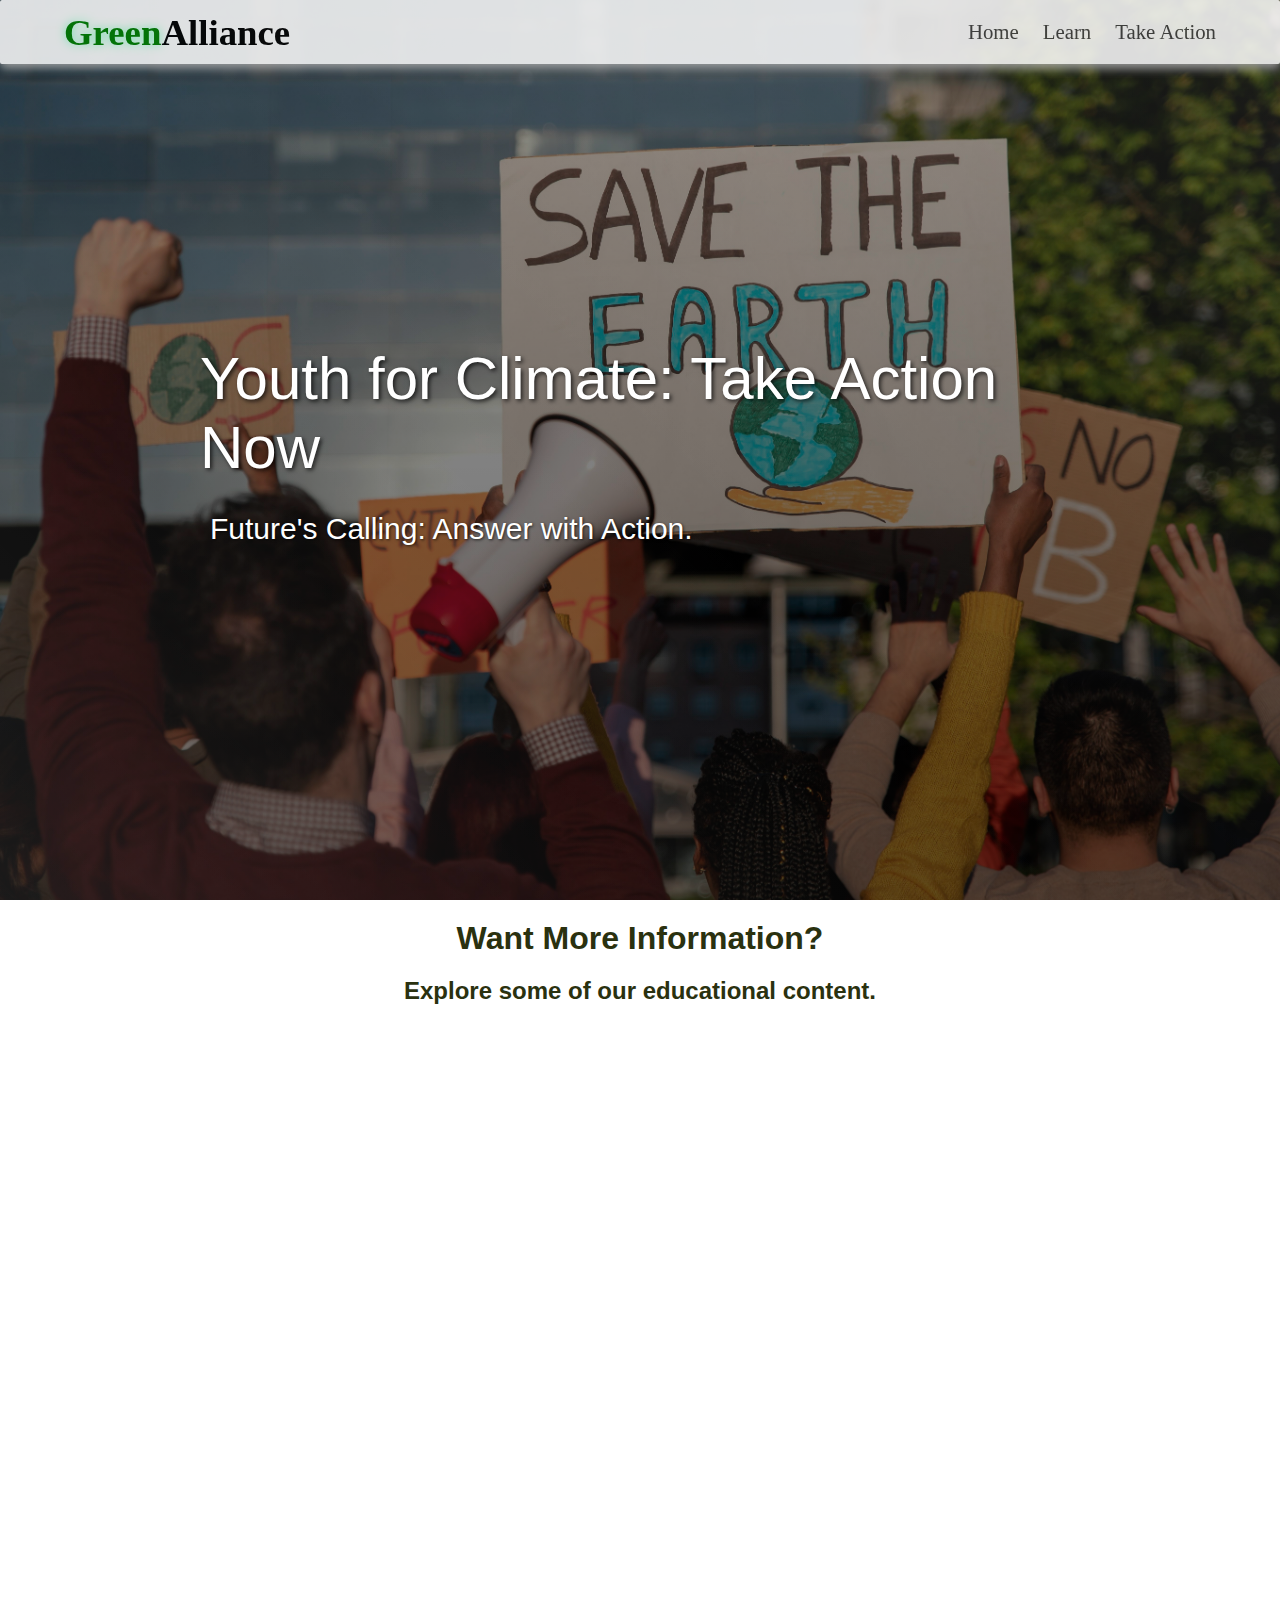
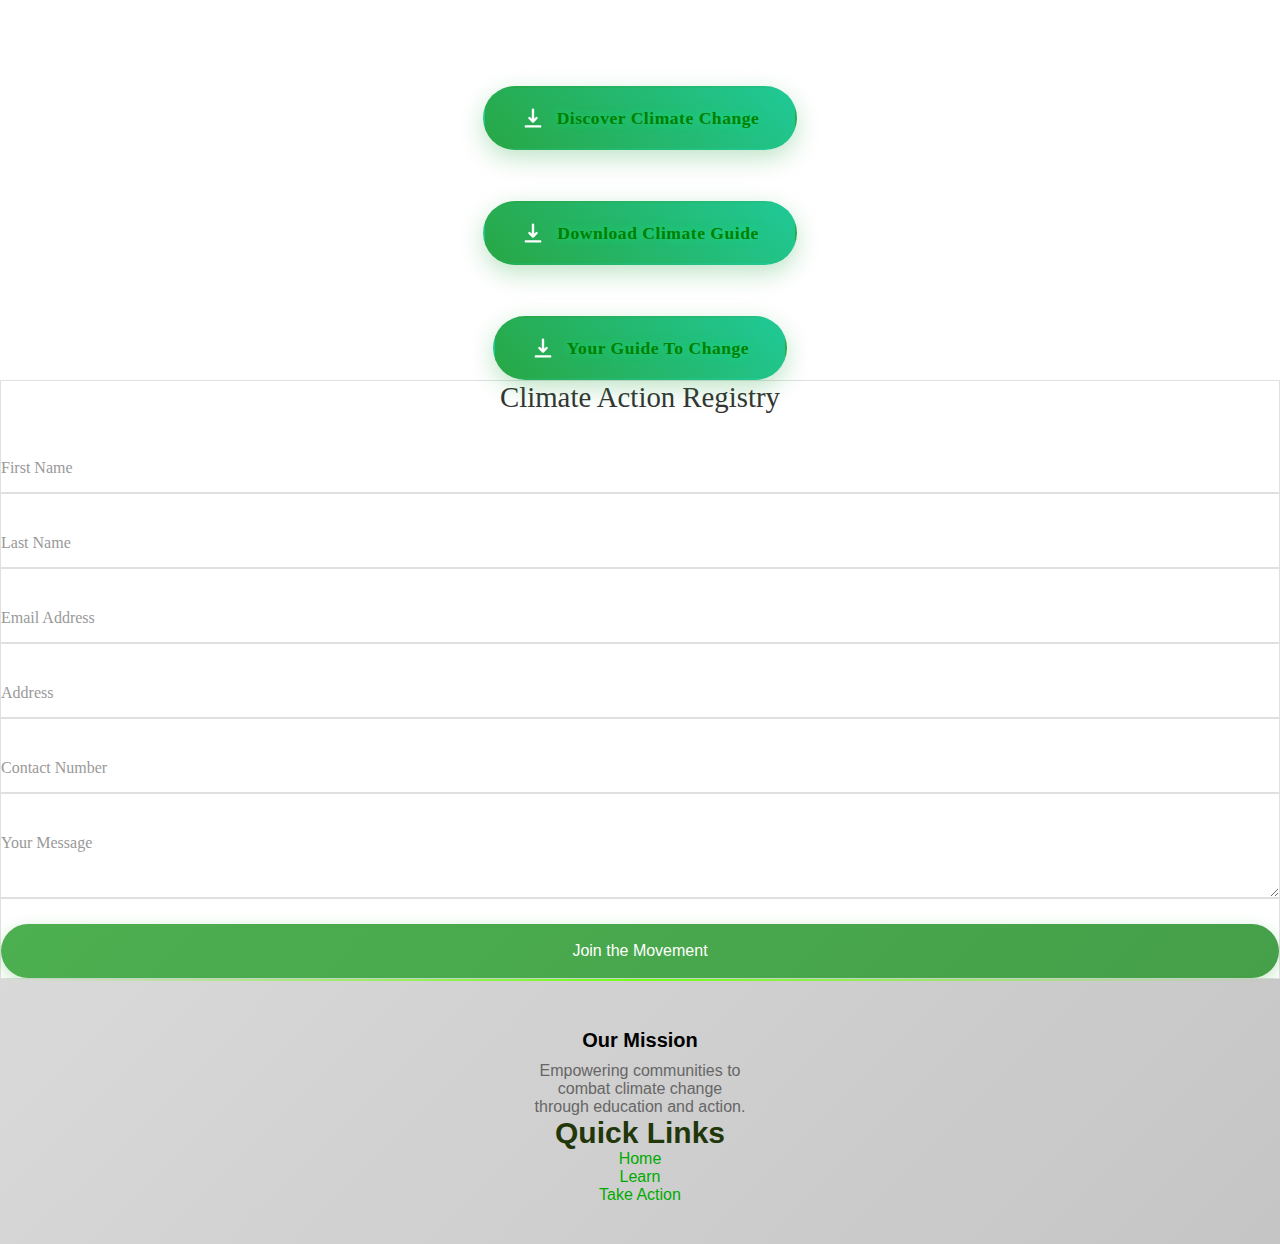
<file: Climate Change/action.html>
<html lang="en">
  <head>
    <meta charset="UTF-8" />
    <meta http-equiv="X-UA-Compatible" content="IE=edge" />
    <meta name="viewport" content="width=device-width, initial-scale=1.0" />
    <link rel="stylesheet" href="style.css" />
    <link rel="stylesheet" href="response.css" />
    <link rel="stylesheet" href="actiion.css">
    <title>Take Action</title>
  </head>
  <body>
    <nav class="navbar">
      <div class="navbar-container container">
        <input type="checkbox" name="" id="" />
        <div class="hamburger-lines">
          <span class="line line1"></span>

          <span class="line line2"></span>
          <span class="line line3"></span>
        </div>
        <ul class="menu-items">
          <li><a href="index.html">Home</a></li>
          <li><a href="learn.html">Learn</a></li>
          <li><a href="action.html">Take Action</a></li>
        </ul>
        <h1 class="logo"><span>Green</span>Alliance</h1>
      </div>
    </nav>

    <section class="act">
        <h1>Youth for Climate: Take Action Now</h1>
        <h2>Future's Calling: Answer with Action.</h2>
    </section>

    <section class="camp">
        <h1>Want More Information?</h1>
        <h2>Explore some of our educational content.</h2>
    </section>

    <section class="vid">
        <iframe width="560" height="315" src="https://www.youtube.com/embed/Sv7OHfpIRfU?si=vLqntTMjS48qzf3Z" title="YouTube video player" frameborder="0" allow="accelerometer; autoplay; clipboard-write; encrypted-media; gyroscope; picture-in-picture; web-share" referrerpolicy="strict-origin-when-cross-origin" allowfullscreen></iframe>
    </section>

    <!-- <a href="Handout 3.docx" download="Fight_Climate_Change.docx">Download Climate Change (DOCX)</a> -->
    
    <div class="download-container">
        <p class="climate-subtitle">Download your guide to fighting climate change</p>
        
        <a href="Handout 3.docx" download="Fight_Climate_Change.docx" class="download-btn">
            <svg class="download-icon" fill="currentColor" viewBox="0 0 20 20">
                <path fill-rule="evenodd" d="M3 17a1 1 0 011-1h12a1 1 0 110 2H4a1 1 0 01-1-1zm3.293-7.707a1 1 0 011.414 0L9 10.586V3a1 1 0 112 0v7.586l1.293-1.293a1 1 0 111.414 1.414l-3 3a1 1 0 01-1.414 0l-3-3a1 1 0 010-1.414z" clip-rule="evenodd"/>
            </svg>
            <span class="btn-text">Discover Climate Change</span>
        </a>
    </div>
    
    <div class="download-container">
        <p class="climate-subtitle">Download your guide to fighting climate change</p>
        
        <a href="Handout 3.docx" download="Fight_Climate_Change.docx" class="download-btn">
            <svg class="download-icon" fill="currentColor" viewBox="0 0 20 20">
                <path fill-rule="evenodd" d="M3 17a1 1 0 011-1h12a1 1 0 110 2H4a1 1 0 01-1-1zm3.293-7.707a1 1 0 011.414 0L9 10.586V3a1 1 0 112 0v7.586l1.293-1.293a1 1 0 111.414 1.414l-3 3a1 1 0 01-1.414 0l-3-3a1 1 0 010-1.414z" clip-rule="evenodd"/>
            </svg>
            <span class="btn-text">Download Climate Guide</span>
        </a>
    </div>
    
    <div class="download-container">
        <p class="climate-subtitle">Download your guide to fighting climate change</p>
        
        <a href="Handout 3.docx" download="Fight_Climate_Change.docx" class="download-btn">
            <svg class="download-icon" fill="currentColor" viewBox="0 0 20 20">
                <path fill-rule="evenodd" d="M3 17a1 1 0 011-1h12a1 1 0 110 2H4a1 1 0 01-1-1zm3.293-7.707a1 1 0 011.414 0L9 10.586V3a1 1 0 112 0v7.586l1.293-1.293a1 1 0 111.414 1.414l-3 3a1 1 0 01-1.414 0l-3-3a1 1 0 010-1.414z" clip-rule="evenodd"/>
            </svg>
            <span class="btn-text">Your Guide To Change</span>
        </a>
    </div>

    <div class="form-container form4">
      <h2>Climate Action Registry</h2>
        <form id="form4">
          <div class="form-group">
            <input type="text" id="fname4" name="firstName" placeholder=" " required>
              <label for="fname4">First Name</label>
    </div>
                  
    <div class="form-group">
        <input type="text" id="lname4" name="lastName" placeholder=" " required>
        <label for="lname4">Last Name</label>
    </div>

    <div class="form-group">
      <input type="email" id="email4" name="email" placeholder=" " required>
        <label for="email4">Email Address</label>
    </div>

    <div class="form-group">
      <input type="text" id="address4" name="address" placeholder=" " required>
        <label for="address4">Address</label>
    </div>

    <div class="form-group">
      <input type="tel" id="contact4" name="contact" placeholder=" " required>
        <label for="contact4">Contact Number</label>
    </div>

    <div class="form-group">
      <textarea id="message4" name="message" placeholder=" "></textarea>
      <label for="message4">Your Message</label>
    </div>
    
    <button type="submit" class="submit-btn">Join the Movement</button>
      </form>
      </div>
        </div>
    </div>

    <footer>
      <div class="fet">
        <h5>Our Mission</h5>
        <p>
          Empowering communities to <br>
         combat climate change <br>
         through education and action. <br>
        </p>

      </div>
      <div class="quick">
        <h3>Quick Links</h3>
        <li><a href="index.html">Home</a></li>
        <li><a href="learn.html">Learn</a></li>
        <li><a href="action.html">Take Action</a></li>
      </div>
    </footer>
  </body>
</html>
</file>
<file: Climate Change/style.css>
*,
*::after,
*::before{
    box-sizing: border-box;
    padding: 0;
    margin: 0;
}

.html{
    font-size: 62.5%;
}

.navbar input[type="checkbox"],
.navbar .hamburger-lines{
    display: none;
}

.container{
    max-width: 1200px;
    width: 90%;
    margin: auto;
}

.navbar{
    box-shadow: 0px 5px 10px 0px #aaa;
    position: fixed;
    border-radius: 2px 2px;
    width: 100%;
    background: #fff;
    color: #000;
    opacity: 0.85;
    z-index: 100;
}

.navbar-container{
    display: flex;
    justify-content: space-between;
    height: 64px;
    align-items: center;
}

.menu-items{
    order: 2;
    display: flex;
}
.logo{
    order: 1;
    font-size: 2.3rem;
}

.menu-items li{
    list-style: none;
    margin-left: 1.5rem;
    font-size: 1.3rem;
}

.navbar a{
    color: #444;
    text-decoration: none;
    font-weight: 500;
    transition: color 0.3s ease-in-out;
}

.navbar a:hover{
    color: #117964;
}

h1{
    text-align: center;
}

/* Home Styling */

*{
    margin: 0;
    padding: 0;
    box-sizing: border-box;
}

section.fig{
    box-sizing: border-box;
    padding: 200px;
    background: linear-gradient(rgba(0,0,0,0.4), rgba(0,0,0,0.6)), url(7961.jpg);
    background-repeat: no-repeat;
    background-size: cover;
    background-position: center;
    background-attachment: fixed;
    min-height: 100vh;
    display: flex;
    flex-direction: column;
    justify-content: center;
    align-items: flex-start;
    position: relative;
    overflow: hidden;
}

/* Animation Styling */
section.fig::before {
    content: '';
    position: absolute;
    top: 0;
    left: 0;
    width: 100%;
    height: 100%;
    background: linear-gradient(45deg, rgba(255,255,255,0.1) 0%, transparent 50%, rgba(255,255,255,0.1) 100%);
}

@keyframes shimmer {
    0%, 100% { opacity: 0;}
    50% { opacity: 0.3;}
}

span{
    color: green;
    text-shadow: 0 0 10px rgba(0, 255, 136, 0.5);
    animation: glow 2s ease-in-out infinite alternate;
}

@keyframes glow {
   from { text-shadow: 0 0 10px rgba(0, 255, 136, 0.5); }
    to { text-shadow: 0 0 20px rgba(0, 255, 136, 0.8), 0 0 30px rgba(0, 255, 136, 0.6); } 
}

.fig h1{
    color: #fff;
    font-family: sans-serif;
    font-size: 60px;
    text-align: left;
    font-weight: 400;
    margin-bottom: 20px;
    text-shadow: 2px 2px 4px rgba(0, 0, 0, 0.7);
    animation: slideInLeft 1.2s ease-out;
    position: relative;
}

.fig h1::after {
    content: '';
    position: absolute;
    bottom: -10px;
    left: 0;
    width: 0;
    height: 3px;
    background: linear-gradient(90deg, #00ff88, #00ccff);
    animation: expandLine 2s ease-out 0.5s forwards;
}

 @keyframes slideInLeft {
    from {
    opacity: 0;
    transform: translateX(-100px);
}
    to {
    opacity: 1;
    transform: translateX(0);
        }
}

@keyframes expandLine {
    to { width: 200px; }
}

.fig p{
    color: #fff;
    padding: 10px;
    font-size: 30px;
    font-weight: 500;
    text-shadow: 1px 1px 3px rgba(0,0,0,0.7);
    animation: slideInRight 1.2s ease-out 0.3s both;
    position: relative;
}

 @keyframes slideInRight {
    from {
    opacity: 0;
    transform: translateX(100px);
    }
    to {
        opacity: 1;
        transform: translateX(0);
    }
}

.fig p:hover {
    animation: float 2s ease-in-out infinite;
}

    @keyframes float {
        0%, 100% { transform: translateY(0); }
        50% { transform: translateY(-10px); }
 }

.change{
    padding: 15px;
    box-sizing: border-box;
    text-align: center;
    font-family: sans-serif;
    color: #876c00;
    background: linear-gradient(135deg, #f5f7fa 0%, #c3cfe2 100%);
    position: relative;
    overflow: hidden;
}

.change::before {
    content: '';
    position: absolute;
    top: -50%;
    left: -50%;
    width: 200%;
    height: 200%;
    background: radial-gradient(circle, rgba(135,108,0,0.1) 0%, transparent 70%);
    animation: rotate 20s linear infinite;
    pointer-events: none;
}

@keyframes rotate {
            from { transform: rotate(0deg); }
            to { transform: rotate(360deg); }
        }

.change h2 {
    font-size: 36px;
    margin-bottom: 20px;
    animation: fadeInUp 1s ease-out;
}

.change p {
    font-size: 18px;
    max-width: 800px;
    margin: 0 auto;
    color: #555;
    animation: fadeInUp 1s ease-out 0.2s both;
        }

@keyframes fadeInUp {
    from {
        opacity: 0;
        transform: translateY(30px);
        }

    to {
        opacity: 1;
        transform: translateY(0);
            }
        }

        /* Parallax scrolling effect */
        @media (prefers-reduced-motion: no-preference) {
            section.fig {
                background-attachment: fixed;
            }
        }

        /* RESPONSIVE MEDIA QUERIES */

        /* Large tablets and small laptops */
        @media (max-width: 1024px) {
            section.fig {
                padding: 150px 60px;
                background-attachment: scroll;
            }

            .fig h1 {
                font-size: 50px;
            }

            .fig p {
                font-size: 26px;
            }

            .change {
                padding: 50px 20px;
            }

            .change h2 {
                font-size: 32px;
            }
        }

        /* Tablets */
        @media (max-width: 768px) {
            section.fig {
                padding: 120px 40px;
                text-align: center;
                align-items: center;
                background-attachment: scroll;
            }

            .fig h1 {
                font-size: 42px;
                text-align: center;
                line-height: 1.2;
            }

            .fig h1::after {
                left: 50%;
                transform: translateX(-50%);
            }

            .fig p {
                font-size: 22px;
                text-align: center;
                padding: 15px 0;
            }

            .change {
                padding: 40px 15px;
            }

            .change h2 {
                font-size: 28px;
            }

            .change p {
                font-size: 16px;
            }
        }

        /* Mobile phones */
        @media (max-width: 480px) {
            section.fig {
                padding: 80px 20px;
                min-height: 80vh;
            }

            .fig h1 {
                font-size: 32px;
                margin-bottom: 15px;
                line-height: 1.1;
            }

            .fig h1::after {
                width: 100px;
                animation: expandLine 2s ease-out 0.5s forwards;
            }

            .fig p {
                font-size: 18px;
                padding: 10px 0;
                line-height: 1.4;
            }

            .change {
                padding: 30px 15px;
            }

            .change h2 {
                font-size: 24px;
                margin-bottom: 15px;
            }

            .change p {
                font-size: 15px;
                line-height: 1.5;
            }

            span {
                display: inline-block;
                animation: pulse 1.5s ease-in-out infinite;
            }

            @keyframes pulse {
                0%, 100% { transform: scale(1); }
                50% { transform: scale(1.05); }
            }
        }

        /* Small mobile phones */
        @media (max-width: 360px) {
            section.fig {
                padding: 60px 15px;
            }

            .fig h1 {
                font-size: 28px;
            }

            .fig p {
                font-size: 16px;
            }

            .change h2 {
                font-size: 22px;
            }

            .change p {
                font-size: 14px;
            }
        }

        /* Landscape orientation adjustments */
        @media (max-height: 500px) and (orientation: landscape) {
            section.fig {
                padding: 40px 20px;
                min-height: 100vh;
            }

            .fig h1 {
                font-size: 36px;
            }

            .fig p {
                font-size: 20px;
            }
        }

        /* Reduced motion preference */
        @media (prefers-reduced-motion: reduce) {
            * {
                animation-duration: 0.01ms !important;
                animation-iteration-count: 1 !important;
                transition-duration: 0.01ms !important;
            }

            section.fig {
                background-attachment: scroll;
            }
        }

        /* High contrast mode */
        @media (prefers-contrast: high) {
            .fig h1, .fig p {
                text-shadow: 2px 2px 0 #000, -2px -2px 0 #000, 2px -2px 0 #000, -2px 2px 0 #000;
            }

            span {
                color: #00ff00;
                font-weight: bold;
            }
}

.cals{
    text-align: center;
    font-family: sans-serif;
    color: #175f17;
    animation: fadeInDown 1s ease-out;
}

@keyframes fadeInDown {
    from {
        opacity: 0;
        transform: translateY(-30px);
    }
    to {
        opacity: 1;
        transform: translateY(0);
    }
}

.cars{
    display: flex;
    justify-content: center; /* Fixed: justify-self doesn't work on flex containers */
    flex-wrap: wrap; /* Allow items to wrap on smaller screens */
    gap: 30px; /* More flexible spacing */
    animation: fadeInUp 1.2s ease-out 0.3s both;
}

@keyframes fadeInUp {
    from {
        opacity: 0;
        transform: translateY(30px);
    }
    to {
        opacity: 1;
        transform: translateY(0);
    }
}

.cars img{
    border-radius: 10px;
    max-width: 100%; /* Ensure images don't overflow */
    height: auto; /* Maintain aspect ratio */
    transition: all 0.3s ease;
    transform: scale(1);
    box-shadow: 0 4px 8px rgba(0,0,0,0.1);
}

.cars img:hover {
    transform: scale(1.05) translateY(-5px);
    box-shadow: 0 8px 25px rgba(23, 95, 23, 0.3);
    border-radius: 15px;
}

/* Staggered animation for images */
.cars img:nth-child(1) { animation: slideInLeft 0.8s ease-out 0.5s both; }
.cars img:nth-child(2) { animation: slideInLeft 0.8s ease-out 0.7s both; }
.cars img:nth-child(3) { animation: slideInLeft 0.8s ease-out 0.9s both; }
.cars img:nth-child(4) { animation: slideInLeft 0.8s ease-out 1.1s both; }

@keyframes slideInLeft {
    from {
        opacity: 0;
        transform: translateX(-50px) scale(0.8);
    }
    to {
        opacity: 1;
        transform: translateX(0) scale(1);
    }
}

/* Tablet styles (768px and below) */
@media screen and (max-width: 768px) {
    .cars {
        flex-direction: column; /* Stack images vertically */
        align-items: center;
        gap: 20px; /* Reduce gap for smaller screens */
    }
    
    .cars img {
        max-width: 90%; /* Make images responsive but not too wide */
        width: auto;
    }
    
    .cars img:hover {
        transform: scale(1.03) translateY(-3px); /* Reduce hover effect on tablets */
    }
    
    /* Reset staggered animation for mobile - use fade in instead */
    .cars img:nth-child(n) { 
        animation: fadeInScale 0.6s ease-out calc(0.5s + var(--delay, 0s)) both; 
    }
    .cars img:nth-child(1) { --delay: 0s; }
    .cars img:nth-child(2) { --delay: 0.1s; }
    .cars img:nth-child(3) { --delay: 0.2s; }
    .cars img:nth-child(4) { --delay: 0.3s; }
    
    .cals {
        font-size: 1.2em; /* Slightly larger text for better readability */
        padding: 0 10px; /* Add some padding */
    }
}

@keyframes fadeInScale {
    from {
        opacity: 0;
        transform: scale(0.9);
    }
    to {
        opacity: 1;
        transform: scale(1);
    }
}

/* Mobile phone styles (480px and below) */
@media screen and (max-width: 480px) {
    .cars {
        gap: 15px; /* Further reduce gap */
    }
    
    .cars img {
        max-width: 95%; /* Almost full width on mobile */
        border-radius: 8px; /* Slightly smaller border radius */
    }
    
    .cals {
        font-size: 1.1em;
        padding: 0 15px;
    }
}

/* Small mobile devices (320px and below) */
@media screen and (max-width: 320px) {
    .cars {
        gap: 10px;
    }
    
    .cars img {
        max-width: 100%;
        border-radius: 6px;
    }
    
    .cals {
        font-size: 1em;
        padding: 0 10px;
    }
}

section.what{
    display: flex;
    justify-self: center;
    padding: 60px 20px;
    background: linear-gradient(135deg, #f8f8f8 0%, #e8e8e8 100%);
    position: relative;
    overflow: hidden;
}


section.what::before {
            content: '';
            position: absolute;
            top: 0;
            left: -100%;
            width: 100%;
            height: 100%;
            background: linear-gradient(90deg, transparent, rgba(255,255,255,0.4), transparent);
            animation: slideShine 3s ease-in-out infinite;
} 

 @keyframes slideShine {
    0% { left: -100%; }
    50% { left: 100%; }
    100% { left: 100%; }
}

.flex h1{
    font-family: sans-serif;
    font-weight: 500;
    font-size: 40px;
    text-align: center;
    color: #2c5530;
    text-shadow: 2px 2px 4px rgba(0,0,0,0.1);
    animation: fadeInDown 1s ease-out;
    position: relative
}

.flex h1::after {
    content: '';
    position: absolute;
    bottom: -10px;
    left: 50%;
    transform: translateX(-50%);
    width: 0;
    height: 3px;
    background: linear-gradient(90deg, #71FF13, #2CA33A);
    animation: expandCenter 1.5s ease-out 0.5s forwards;
}

@keyframes fadeInDown {
            from {
                opacity: 0;
                transform: translateY(-30px);
            }
            to {
                opacity: 1;
                transform: translateY(0);
            }
        }

        @keyframes expandCenter {
            to { width: 100px; }
}

section.flex{
    padding: 50px;
    background-color: #175f17;
    display: flex;
    gap: 30px;
    justify-content: center;
    position: relative;
    overflow: hidden;
}

section.flex{
    display: flex;
    gap: 20px;
    justify-content: center;
}

section.flex::before {
            content: '';
            position: absolute;
            top: 0;
            left: 0;
            width: 100%;
            height: 100%;
            background: 
                radial-gradient(circle at 20% 50%, rgba(113, 255, 19, 0.1) 0%, transparent 50%),
                radial-gradient(circle at 80% 50%, rgba(44, 163, 58, 0.1) 0%, transparent 50%);
            animation: pulseBackground 4s ease-in-out infinite alternate;
}

    @keyframes pulseBackground {
            0% { opacity: 0.3; }
            100% { opacity: 0.7; }
}

.card{
    border: solid 1px transparent;
    border-radius: none;
    height: 12cm;
    width: 25%;
    background: linear-gradient(145deg, #ffffff, #f0f0f0);
    box-shadow: 0 10px 30px rgba(0,0,0,0.2),inset 0 1px 0 rgba(255,255,255,0.8);
    transition: all 0.4s cubic-bezier(0.25, 0.46, 0.45, 0.94);
    position: relative;
    overflow: hidden;
    animation: slideInUp 0.8s ease-out;
    animation-fill-mode: both;
}

.card:nth-child(1) { animation-delay: 0.1s; }
        .card:nth-child(2) { animation-delay: 0.2s; }
        .card:nth-child(3) { animation-delay: 0.3s; }
        .card:nth-child(4) { animation-delay: 0.4s; }

        @keyframes slideInUp {
            from {
                opacity: 0;
                transform: translateY(50px);
            }
            to {
                opacity: 1;
                transform: translateY(0);
            }
        }

        .card::before {
            content: '';
            position: absolute;
            top: 0;
            left: -100%;
            width: 100%;
            height: 100%;
            background: linear-gradient(90deg, transparent, rgba(113, 255, 19, 0.2), transparent);
            transition: left 0.6s ease;
        }

        .card:hover {
            transform: translateY(-10px) scale(1.02);
            box-shadow: 
                0 20px 40px rgba(0,0,0,0.3),
                0 0 20px rgba(113, 255, 19, 0.3);
            border-color: #71FF13;
        }

        .card:hover::before {
            left: 100%;
        }

.card img{
    width: 100%;
    height: 200px;
    object-fit: cover;
    border-radius: 15px 15px 0 0;
    transition: transform 0.4s ease;
}

.card:hover img {
    transform: scale(1.1);
}

.card h2{
    color: #71FF13;
    font-family: sans-serif;
    text-align: center;
    padding: 20px 15px 10px;
    font-size: 24px;
    text-shadow: 0 2px 4px rgba(0,0,0,0.1);
    animation: glow 2s ease-in-out infinite alternate;
}

@keyframes glow {
    from { text-shadow: 0 2px 4px rgba(0,0,0,0.1); }
    to { text-shadow: 0 2px 4px rgba(0,0,0,0.1), 0 0 10px rgba(113, 255, 19, 0.5); }
}

.card p{
    font-weight: 100;
    color: #213709;
    font-family: sans-serif;
    text-align: center;
    padding: 0 20px 20px;
    line-height: 1.5;
    opacity: 0.8;
    transition: opacity 0.3s ease;
}

.card:hover p {
    opacity: 1;
}

section.aid{
    background: linear-gradient(135deg, #CFFFAB 0%, #b8f794 100%);
    padding: 80px 30px;
    position: relative;
    overflow: hidden;
}

section.aid::before {
    content: '';
    position: absolute;
    top: -50%;
    left: -50%;
    width: 200%;
    height: 200%;
    background: conic-gradient(from 0deg, transparent, rgba(105, 85, 7, 0.05), transparent);
    animation: rotate360 15s linear infinite;
}

 @keyframes rotate360 {
            from { transform: rotate(0deg); }
            to { transform: rotate(360deg); }
}

.aid h1{
    color: #695507;
    font-family: sans-serif;
    font-weight: 700;
    text-align: center;
     margin-bottom: 40px;
    text-shadow: 2px 2px 4px rgba(0,0,0,0.1);
    animation: bounceIn 1s ease-out;
    position: relative;
    z-index: 1;
}

 @keyframes bounceIn {
            0% {
                opacity: 0;
                transform: scale(0.3);
            }
            50% {
                opacity: 1;
                transform: scale(1.05);
            }
            70% {
                transform: scale(0.9);
            }
            100% {
                opacity: 1;
                transform: scale(1);
            }
}

h4.fut{
    padding: 10px;
    font-size: 30px;
    color: #2CA33A;
    font-family: sans-serif;
    text-align: center;
    animation: slideInLeft 1s ease-out;
    position: relative;
    z-index: 1;
}

 @keyframes slideInLeft {
            from {
                opacity: 0;
                transform: translateX(-50px);
            }
            to {
                opacity: 1;
                transform: translateX(0);
            }
}

.cord{
    margin-top: 10px;
    background-color: #fff;
    padding: 30px;
    border-radius: 10px;
    box-shadow: 0 15px 35px rgba(0,0,0,0.1),inset 0 1px 0 rgba(255,255,255,0.9);
    transition: all 0.3s ease;
    animation: fadeInUp 1s ease-out 0.3s both;
    position: relative;
    z-index: 1;
}

.cord:hover {
            transform: translateY(-5px);
            box-shadow: 
                0 25px 50px rgba(0,0,0,0.15),
                inset 0 1px 0 rgba(255,255,255,0.9);
        }

        @keyframes fadeInUp {
            from {
                opacity: 0;
                transform: translateY(30px);
            }
            to {
                opacity: 1;
                transform: translateY(0);
            }
}

.cord p{
    color: #876C00;
    margin-top: 15px;
    font-size: 16px;
    line-height: 1.6;
    transition: color 0.3s ease;
}

.cord:hover p{
    color: #5d4a00;
}

.fet h5{
    color: #000;
    padding: 10px 0;
    font-size: 20px;
    font-weight: 600;
    transition: color 0.3s ease;
}

.cord:hover .fet h5{
    color: #000;
}

.quick h3{
    font-family: sans-serif;
    font-size: 30px;
    color: #213709;
}

.quick li{
    list-style: none;
}

.quick li a{
    text-decoration: none;
    color: #00AA00;
}

footer{
    background: linear-gradient(135deg, #d9d9d9 0%, #c5c5c5 100%);
    width: 100%;
    font-family: sans-serif;
    padding: 40px 20px;
    text-align: center;
    position: relative;
    overflow: hidden;
}

footer::before {
            content: '';
            position: absolute;
            top: 0;
            left: 0;
            width: 100%;
            height: 2px;
            background: linear-gradient(90deg, transparent, #71FF13, transparent);
            animation: slideAcross 3s ease-in-out infinite;
        }

        @keyframes slideAcross {
            0%, 100% { transform: translateX(-100%); }
            50% { transform: translateX(100%); }
        }

        footer p {
            color: #666;
            font-size: 16px;
            animation: fadeIn 1s ease-out;
        }

        @keyframes fadeIn {
            from { opacity: 0; }
            to { opacity: 1; }
}

@media (max-width: 1024px) {
            section.flex {
                padding: 60px 30px;
                gap: 20px;
            }

            .card {
                width: 30%;
                height: 420px;
            }

            .flex h1 {
                font-size: 36px;
            }

            .aid h1 {
                font-size: 32px;
            }

            h4.fut {
                font-size: 26px;
            }
        }

        /* Tablets */
        @media (max-width: 768px) {
            section.what {
                padding: 40px 15px;
            }

            .flex h1 {
                font-size: 32px;
            }

            section.flex {
                padding: 40px 20px;
                flex-wrap: wrap;
                gap: 20px;
            }

            .card {
                width: 45%;
                height: 380px;
                margin-bottom: 20px;
            }

            .card h2 {
                font-size: 20px;
                padding: 15px 10px 8px;
            }

            .card p {
                font-size: 14px;
                padding: 0 15px 15px;
            }

            section.aid {
                padding: 60px 20px;
            }

            .aid h1 {
                font-size: 28px;
                margin-bottom: 30px;
            }

            h4.fut {
                font-size: 24px;
                padding: 15px 10px;
            }

            .cord {
                padding: 30px 20px;
                margin-top: 15px;
            }

            footer {
                padding: 30px 15px;
            }
        }

        /* Mobile phones */
        @media (max-width: 480px) {
            section.what {
                padding: 30px 10px;
            }

            .flex h1 {
                font-size: 26px;
                line-height: 1.2;
            }

            section.flex {
                padding: 30px 15px;
                flex-direction: column;
                align-items: center;
            }

            .card {
                width: 90%;
                max-width: 320px;
                height: 350px;
                margin-bottom: 15px;
            }

            .card img {
                height: 160px;
            }

            .card h2 {
                font-size: 18px;
                padding: 12px 8px 6px;
            }

            .card p {
                font-size: 13px;
                padding: 0 12px 12px;
                line-height: 1.4;
            }

            section.aid {
                padding: 40px 15px;
            }

            .aid h1 {
                font-size: 24px;
                margin-bottom: 25px;
            }

            h4.fut {
                font-size: 20px;
                padding: 10px 5px;
            }

            .cord {
                padding: 25px 15px;
                border-radius: 15px;
            }

            .cord p {
                font-size: 14px;
                margin-top: 10px;
            }

            .fet h5 {
                font-size: 16px;
                padding: 8px 0;
            }

            footer {
                padding: 25px 10px;
            }

            footer p {
                font-size: 14px;
            }
        }

        /* Small mobile phones */
        @media (max-width: 360px) {
            .flex h1 {
                font-size: 22px;
            }

            section.flex {
                padding: 25px 10px;
            }

            .card {
                width: 95%;
                height: 320px;
            }

            .card img {
                height: 140px;
            }

            .aid h1 {
                font-size: 20px;
            }

            h4.fut {
                font-size: 18px;
            }

            .cord {
                padding: 20px 12px;
            }
        }

        /* Landscape orientation on mobile */
        @media (max-width: 768px) and (orientation: landscape) {
            section.flex {
                flex-direction: row;
                flex-wrap: wrap;
                justify-content: center;
            }

            .card {
                width: 40%;
                height: 300px;
            }

            .card img {
                height: 120px;
            }

            section.aid {
                padding: 30px 20px;
            }
        }

        /* Reduced motion preferences */
        @media (prefers-reduced-motion: reduce) {
            * {
                animation-duration: 0.01ms !important;
                animation-iteration-count: 1 !important;
                transition-duration: 0.01ms !important;
            }
        }

        /* High contrast mode */
        @media (prefers-contrast: high) {
            .card {
                border: 2px solid #000;
            }

            .card h2 {
                color: #00AA00;
                font-weight: bold;
            }

            .card p {
                color: #000;
                font-weight: 500;
            }
        }

        /* Print styles */
        @media print {
            section.flex::before,
            section.what::before,
            section.aid::before,
            footer::before {
                display: none;
            }

            .card {
                break-inside: avoid;
                box-shadow: none;
                border: 1px solid #ccc;
            }
}
</file>
<file: Climate Change/response.css>
@media (max-width: 768px){
    .navbar{
        opacity: 0.95;
    }

    .navbar-container input[type="checkbox"],
    .navbar-container .hamburger-lines{
        display: block;
    }

    .navbar-container{
        display: block;
        position: relative;
        height: 64px;
    }

    .navbar-container input[type="checkbox"]{
        position: absolute;
        display: block;
        height: 32px;
        width: 30px;
        top: 20px;
        left: 20px;
        z-index: 5;
        opacity: 0;
        cursor: pointer;
    }

    .navbar-container .hamburger-lines{
        display: block;
        height: 28px;
        width: 35px;
        position: absolute;
        top: 20px;
        left: 20px;
        z-index: 2;
        display: flex;
        flex-direction: column;
        justify-content: space-between;
    }

    .navbar-container .hamburger-lines .line{
        display: block;
        height: 4px;
        width: 100%;
        border-radius: 10px;
        background: #333;
    }
    
    .navbar-container .hamburger-lines .line1{
        transform-origin: 0% 0%;
        transition: transform 0.3s ease-in-out;
    }

    .navbar-container .hamburger-lines .line2{
        transition: transform 0.2s ease-in-out;
    }

    .navbar-container .hamburger-lines .line3{
        transform-origin: 0% 100%;
        transition: transform 0.3s ease-in-out;
    }

    .navbar .menu-items{
        padding-top: 100px;
        background: #fff;
        height: 100vh;
        max-width: 300px;
        transform: translate(-150%);
        display: flex;
        flex-direction: column;
        margin-left: -40px;
        padding-left: 40px;
        transition: transform 0.5s ease-in-out;
        box-shadow:  5px 0px 10px 0px #aaa;
        overflow: scroll;
    }

    .navbar .menu-items li{
        margin-bottom: 1.8rem;
        font-size: 1.1rem;
        font-weight: 500;
    }

    .logo{
        position: absolute;
        top: 10px;
        right: 15px;
        font-size: 2.5rem;
    }

    .navbar-container input[type="checkbox"]:checked ~ .menu-items{
        transform: translateX(0);
    }

    .navbar-container input[type="checkbox"]:checked ~ .hamburger-lines .line1{
        transform: rotate(45deg);
    }

    .navbar-container input[type="checkbox"]:checked ~ .hamburger-lines .line2{
        transform: scaleY(0);
    }

    .navbar-container input[type="checkbox"]:checked ~ .hamburger-lines .line3{
        transform: rotate(-45deg);
    }

}

@media (max-width: 500px){
    .navbar-container input[type="checkbox"]:checked ~ .logo{
        display: none;
    }
}
</file>
<file: Climate Change/actiion.css>
*{
    margin: 0;
    padding: 0;
    box-sizing: border-box;
}

/* Take Action Styling */

section.act{
    box-sizing: border-box;
    padding: 200px;
    background: linear-gradient(rgba(0,0,0,0.4), rgba(0,0,0,0.6)), url(global-warming-protest-close-up.jpg);
    background-repeat: no-repeat;
    background-size: cover;
    background-position: center;
    background-attachment: fixed;
    min-height: 100vh;
    display: flex;
    flex-direction: column;
    justify-content: center;
    align-items: flex-start;
    position: relative;
    overflow: hidden;
}

section.act::before {
    content: '';
    position: absolute;
    top: 0;
    left: 0;
    width: 100%;
    height: 100%;
    background: linear-gradient(45deg, rgba(255,255,255,0.1) 0%, transparent 50%, rgba(255,255,255,0.1) 100%);
}

@keyframes shimmer {
    0%, 100% { opacity: 0;}
    50% { opacity: 0.3;}
}

span{
    color: green;
    text-shadow: 0 0 10px rgba(0, 255, 136, 0.5);
    animation: glow 2s ease-in-out infinite alternate;
}

@keyframes glow {
   from { text-shadow: 0 0 10px rgba(0, 255, 136, 0.5); }
    to { text-shadow: 0 0 20px rgba(0, 255, 136, 0.8), 0 0 30px rgba(0, 255, 136, 0.6); } 
}

.act h1{
    color: #fff;
    font-family: sans-serif;
    font-size: 60px;
    text-align: left;
    font-weight: 400;
    margin-bottom: 20px;
    text-shadow: 2px 2px 4px rgba(0, 0, 0, 0.7);
    animation: slideInLeft 1.2s ease-out;
    position: relative;
}

.act h1::after {
    content: '';
    position: absolute;
    bottom: -10px;
    left: 0;
    width: 0;
    height: 3px;
    background: linear-gradient(90deg, #00ff88, #00ccff);
    animation: expandLine 2s ease-out 0.5s forwards;
}

 @keyframes slideInLeft {
    from {
    opacity: 0;
    transform: translateX(-100px);
}
    to {
    opacity: 1;
    transform: translateX(0);
        }
}

@keyframes expandLine {
    to { width: 200px; }
}

.act h2{
    font-family: sans-serif;
    color: #fff;
    padding: 10px;
    font-size: 30px;
    font-weight: 500;
    text-shadow: 1px 1px 3px rgba(0,0,0,0.7);
    animation: slideInRight 1.2s ease-out 0.3s both;
    position: relative;
}

 @keyframes slideInRight {
    from {
    opacity: 0;
    transform: translateX(100px);
    }
    to {
        opacity: 1;
        transform: translateX(0);
    }
}

.act h2:hover {
    animation: float 2s ease-in-out infinite;
}

    @keyframes float {
        0%, 100% { transform: translateY(0); }
        50% { transform: translateY(-10px); }
}

.camp h1{
    padding: 20px 18px;
}

.camp h1{
    font-family: sans-serif;
    color: #2A310F;
}

.camp h2{
    font-family: sans-serif;
    color: #2A310F;
    text-align: center;
}
.vid iframe{
    display: flex;
    justify-self: center;
    width: 60%;
    height: 70%;
}

.download-container {
            text-align: center;
            animation: fadeInUp 1s ease-out;
        }

        .download-btn {
            display: inline-flex;
            align-items: center;
            justify-content: center;
            gap: 12px;
            background: linear-gradient(45deg, #28a745, #20c997);
            color: white;
            text-decoration: none;
            padding: 18px 36px;
            border-radius: 50px;
            font-size: 1.1rem;
            font-weight: 600;
            letter-spacing: 0.5px;
            box-shadow: 0 8px 25px rgba(40, 167, 69, 0.3);
            transition: all 0.3s cubic-bezier(0.4, 0, 0.2, 1);
            position: relative;
            overflow: hidden;
            min-width: 280px;
            border: 2px solid transparent;
        }

        .download-btn::before {
            content: '';
            position: absolute;
            top: 0;
            left: -100%;
            width: 100%;
            height: 100%;
            background: linear-gradient(90deg, transparent, rgba(255,255,255,0.2), transparent);
            transition: left 0.5s;
        }

        .download-btn:hover::before {
            left: 100%;
        }

        .download-btn:hover {
            transform: translateY(-3px) scale(1.05);
            box-shadow: 0 15px 35px rgba(40, 167, 69, 0.4);
            border-color: rgba(255, 255, 255, 0.3);
        }

        .download-btn:active {
            transform: translateY(-1px) scale(1.02);
            transition: all 0.1s ease;
        }

        .download-icon {
            width: 24px;
            height: 24px;
            transition: transform 0.3s ease;
        }

        .download-btn:hover .download-icon {
            transform: translateY(2px);
            animation: bounce 0.6s ease-in-out;
        }

        .btn-text {
            position: relative;
            z-index: 1;
        }

        .climate-title {
            color: white;
            font-size: 2.2rem;
            font-weight: 700;
            margin-bottom: 12px;
            text-shadow: 2px 2px 4px rgba(0,0,0,0.3);
            animation: slideInDown 0.8s ease-out;
        }

        .climate-subtitle {
            color: rgba(255, 255, 255, 0.9);
            font-size: 1.1rem;
            margin-bottom: 30px;
            font-weight: 300;
            animation: fadeIn 1.2s ease-out 0.3s both;
        }

        /* Keyframe Animations */
        @keyframes fadeInUp {
            from {
                opacity: 0;
                transform: translateY(30px);
            }
            to {
                opacity: 1;
                transform: translateY(0);
            }
        }

        @keyframes slideInDown {
            from {
                opacity: 0;
                transform: translateY(-20px);
            }
            to {
                opacity: 1;
                transform: translateY(0);
            }
        }

        @keyframes fadeIn {
            from {
                opacity: 0;
            }
            to {
                opacity: 1;
            }
        }

        @keyframes bounce {
            0%, 20%, 50%, 80%, 100% {
                transform: translateY(2px);
            }
            40% {
                transform: translateY(-3px);
            }
            60% {
                transform: translateY(-1px);
            }
        }

        /* Floating particles animation */
        .particles {
            position: absolute;
            width: 100%;
            height: 100%;
            overflow: hidden;
            top: 0;
            left: 0;
            z-index: -1;
        }

        .particle {
            position: absolute;
            width: 4px;
            height: 4px;
            background: rgba(255, 255, 255, 0.3);
            border-radius: 50%;
            animation: float 6s ease-in-out infinite;
}


        @keyframes float {
            0%, 100% {
                transform: translateY(100vh) scale(0);
            }
            10% {
                transform: translateY(90vh) scale(1);
            }
            90% {
                transform: translateY(-10vh) scale(1);
            }
            100% {
                transform: translateY(-10vh) scale(0);
            }
        }

        /* Tablet Styles */
        @media screen and (max-width: 768px) {
            .climate-title {
                font-size: 1.8rem;
            }
            
            .climate-subtitle {
                font-size: 1rem;
                margin-bottom: 25px;
            }
            
            .download-btn {
                min-width: 260px;
                padding: 16px 32px;
                font-size: 1rem;
            }
            
            .download-btn:hover {
                transform: translateY(-2px) scale(1.03);
            }
        }

        /* Mobile Styles */
        @media screen and (max-width: 480px) {
            body {
                padding: 15px;
            }
            
            .climate-title {
                font-size: 1.5rem;
                margin-bottom: 10px;
            }
            
            .climate-subtitle {
                font-size: 0.9rem;
                margin-bottom: 20px;
                padding: 0 10px;
            }
            
            .download-btn {
                min-width: 240px;
                padding: 14px 28px;
                font-size: 0.95rem;
                gap: 10px;
            }
            
            .download-icon {
                width: 20px;
                height: 20px;
            }
            
            .download-btn:hover {
                transform: translateY(-1px) scale(1.02);
                box-shadow: 0 12px 25px rgba(40, 167, 69, 0.35);
            }
}

        /* Small Mobile */
        @media screen and (max-width: 320px) {
            .climate-title {
                font-size: 1.3rem;
            }
            
            .download-btn {
                min-width: 200px;
                padding: 12px 24px;
                font-size: 0.9rem;
            }
}


.form4 {
            background: white;
            border: 1px solid #e0e0e0;
        }
        
        .form4 h2 {
            color: #333;
            margin-bottom: 30px;
            font-size: 1.8rem;
            text-align: center;
            font-weight: 300;
        }
        
        .form4 .form-group {
            margin-bottom: 25px;
            position: relative;
        }
        
        .form4 input, .form4 textarea {
            width: 100%;
            padding: 15px 0;
            border: none;
            border-bottom: 2px solid #e0e0e0;
            font-size: 16px;
            background: transparent;
            transition: all 0.3s ease;
        }
        
        .form4 input:focus, .form4 textarea:focus {
            outline: none;
            border-bottom-color: #4CAF50;
        }
        
        .form4 label {
            position: absolute;
            top: 15px;
            left: 0;
            font-size: 16px;
            color: #999;
            transition: all 0.3s ease;
            cursor: text;
        }
        
        .form4 input:focus + label,
        .form4 textarea:focus + label,
        .form4 input:not(:placeholder-shown) + label,
        .form4 textarea:not(:placeholder-shown) + label {
            top: -5px;
            font-size: 12px;
            color: #4CAF50;
            font-weight: bold;
        }
        
        .form4 .submit-btn {
            background: linear-gradient(135deg, #4CAF50, #45a049);
            color: white;
            border: none;
            padding: 18px 40px;
            border-radius: 30px;
            font-size: 16px;
            font-weight: 500;
            cursor: pointer;
            width: 100%;
            transition: all 0.3s ease;
            box-shadow: 0 4px 15px rgba(76, 175, 80, 0.3);
        }
        
        .form4 .submit-btn:hover {
            transform: translateY(-2px);
            box-shadow: 0 6px 20px rgba(76, 175, 80, 0.4);
        }
        
        textarea {
            resize: vertical;
            min-height: 80px;
        }
        
        @media (max-width: 768px) {
            .forms-grid {
                grid-template-columns: 1fr;
            }
}
</file>
